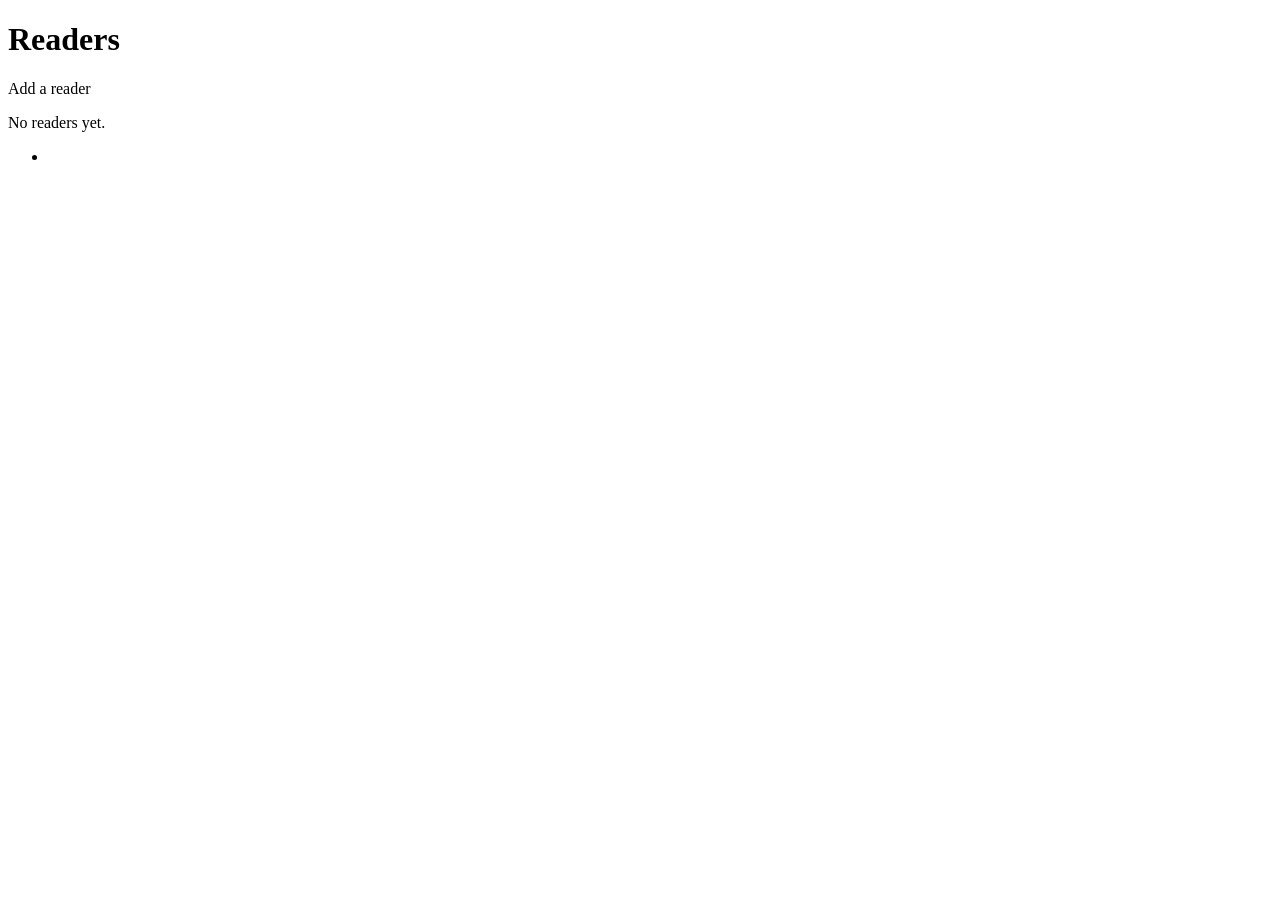
<file: src/main/resources/templates/people/index.html>
<!DOCTYPE html>
<html lang="en" xmlns:th="http://www.thymeleaf.org">
<head th:replace="~{fragments :: head('Readers')}"></head>
<body>
<header th:replace="~{fragments :: navigation}"></header>
<main>
    <div class="heading"><h1>Readers</h1><a class="button" th:href="@{/people/new}">Add a reader</a></div>
    <p class="panel" th:if="${people.isEmpty()}">No readers yet.</p>
    <ul class="cards">
        <li class="panel" th:each="reader : ${people}">
            <a class="item-title" th:href="@{/people/{id}(id=${reader.id})}" th:text="${reader.name}"></a>
            <p th:text="|Born ${reader.yearOfBirth}|"></p>
        </li>
    </ul>
</main>
</body>
</html>
</file>
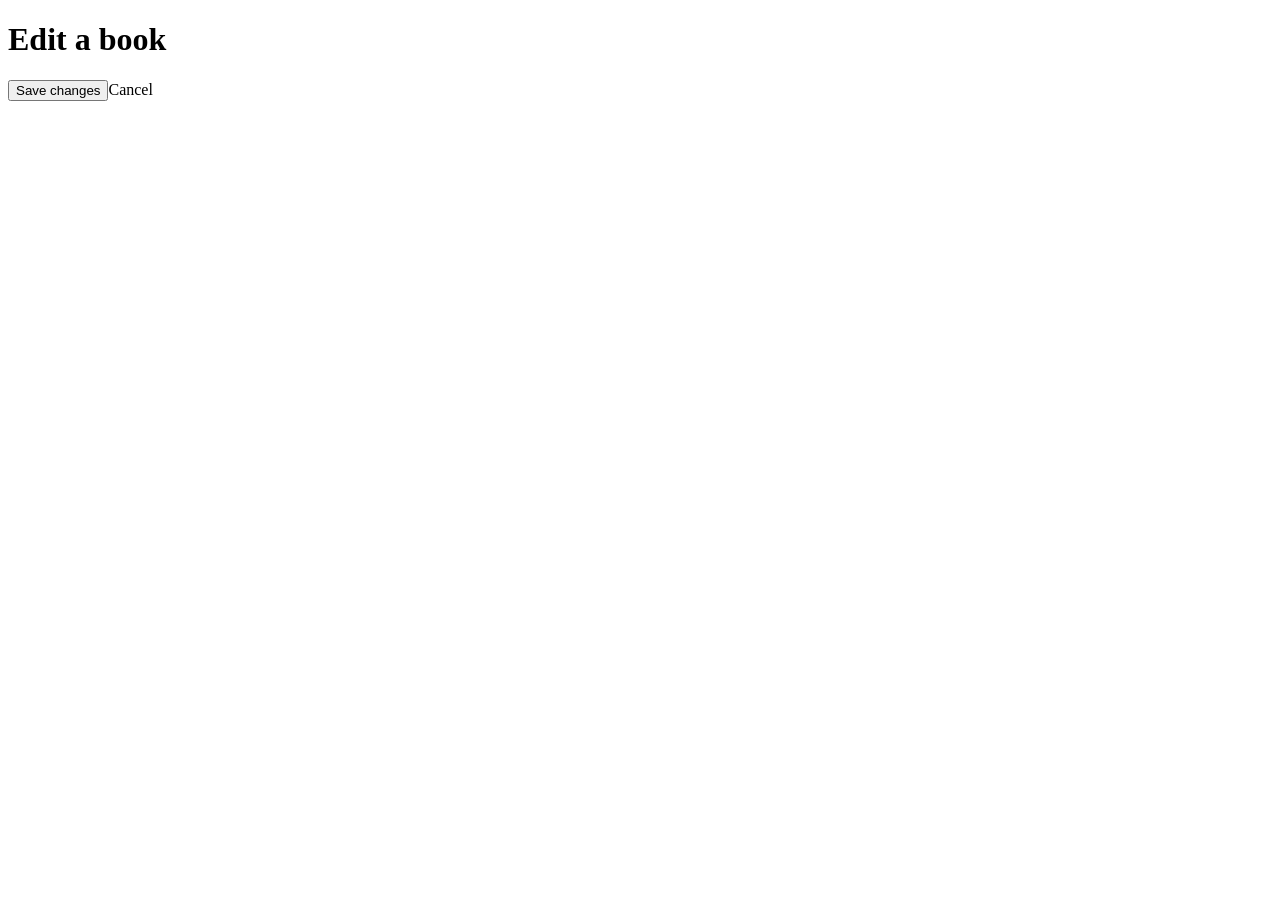
<file: src/main/resources/templates/books/edit.html>
<!DOCTYPE html>
<html lang="en" xmlns:th="http://www.thymeleaf.org">
<head th:replace="~{fragments :: head('Edit a book')}"></head>
<body>
<header th:replace="~{fragments :: navigation}"></header>
<main>
    <h1>Edit a book</h1>
    <form th:action="@{/books/{id}(id=${book.id})}" th:method="patch" th:object="${book}" class="panel">
        <div th:replace="~{books/form :: fields}"></div>
        <div class="actions"><button type="submit">Save changes</button><a th:href="@{/books/{id}(id=${book.id})}">Cancel</a></div>
    </form>
</main>
</body>
</html>
</file>
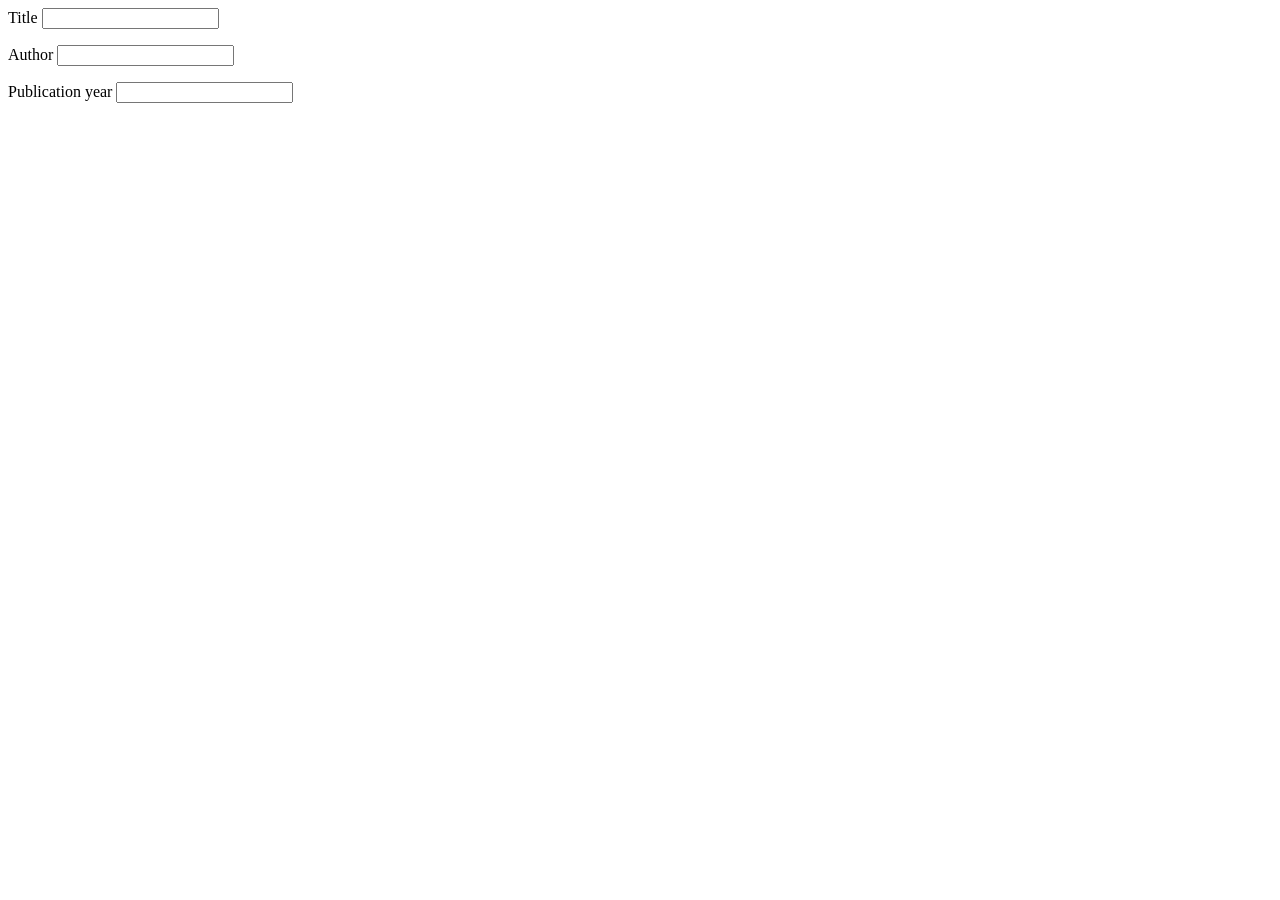
<file: src/main/resources/templates/books/form.html>
<!DOCTYPE html>
<html lang="en" xmlns:th="http://www.thymeleaf.org">
<body>
<div th:fragment="fields" class="fields">
    <label for="title">Title</label>
    <input id="title" type="text" th:field="*{title}" required maxlength="255" aria-describedby="title-error">
    <p id="title-error" class="error" th:if="${#fields.hasErrors('title')}" th:errors="*{title}" role="alert"></p>
    <label for="author">Author</label>
    <input id="author" type="text" th:field="*{author}" required maxlength="255" aria-describedby="author-error">
    <p id="author-error" class="error" th:if="${#fields.hasErrors('author')}" th:errors="*{author}" role="alert"></p>
    <label for="year">Publication year</label>
    <input id="year" type="text" inputmode="numeric" th:field="*{year}" required pattern="[0-9]{4}" maxlength="4" aria-describedby="year-error">
    <p id="year-error" class="error" th:if="${#fields.hasErrors('year')}" th:errors="*{year}" role="alert"></p>
</div>
</body>
</html>
</file>
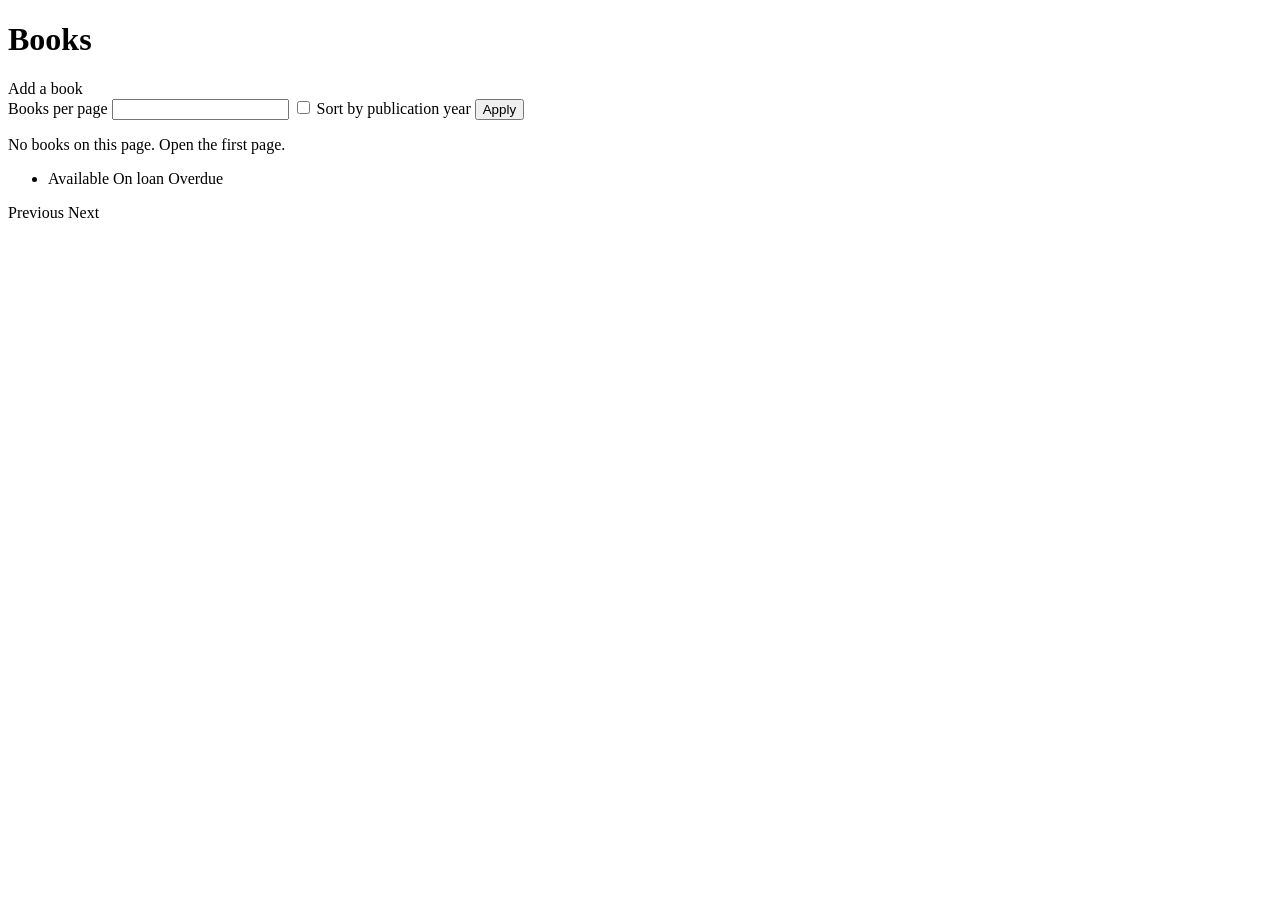
<file: src/main/resources/templates/books/list.html>
<!DOCTYPE html>
<html lang="en" xmlns:th="http://www.thymeleaf.org">
<head th:replace="~{fragments :: head('Books')}"></head>
<body>
<header th:replace="~{fragments :: navigation}"></header>
<main>
    <div class="heading"><h1>Books</h1><a class="button" th:href="@{/books/new}">Add a book</a></div>
    <form th:action="@{/books}" method="get" class="toolbar">
        <label for="size">Books per page</label>
        <input id="size" name="books_per_page" type="number" min="1" th:max="${maxPageSize}" th:value="${page.size}">
        <label class="checkbox"><input type="checkbox" name="sort_by_year" value="true" th:checked="${sortByYear}"> Sort by publication year</label>
        <button type="submit">Apply</button>
    </form>
    <p th:if="${books.isEmpty()}" class="panel">No books on this page. <a th:href="@{/books}">Open the first page</a>.</p>
    <ul class="cards">
        <li th:each="book : ${books}" class="panel">
            <a class="item-title" th:href="@{/books/{id}(id=${book.id})}" th:text="${book.title}"></a>
            <p th:text="${book.author} + ' · ' + ${book.year}"></p>
            <span th:if="${book.person == null}" class="badge">Available</span>
            <span th:unless="${book.person == null}" class="badge">On loan</span>
            <span th:if="${book.overdue}" class="badge overdue">Overdue</span>
        </li>
    </ul>
    <nav class="actions" aria-label="Pagination">
        <a th:if="${page.hasPrevious()}" th:href="@{/books(page=${page.number - 1},books_per_page=${page.size},sort_by_year=${sortByYear})}">Previous</a>
        <span th:text="|Page ${page.number + 1} of ${page.totalPages == 0 ? 1 : page.totalPages}|"></span>
        <a th:if="${page.hasNext()}" th:href="@{/books(page=${page.number + 1},books_per_page=${page.size},sort_by_year=${sortByYear})}">Next</a>
    </nav>
</main>
</body>
</html>
</file>
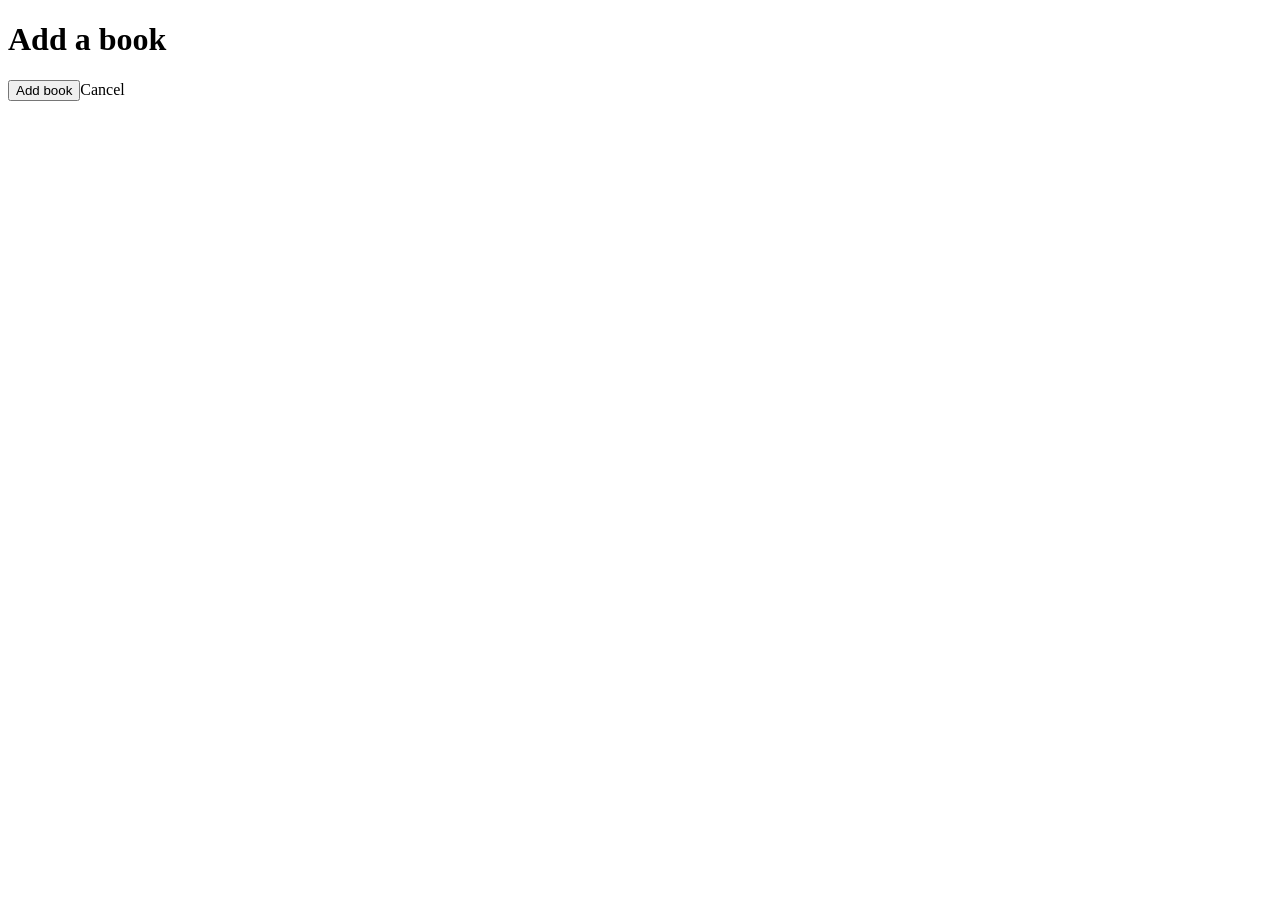
<file: src/main/resources/templates/books/new.html>
<!DOCTYPE html>
<html lang="en" xmlns:th="http://www.thymeleaf.org">
<head th:replace="~{fragments :: head('Add a book')}"></head>
<body>
<header th:replace="~{fragments :: navigation}"></header>
<main>
    <h1>Add a book</h1>
    <form th:action="@{/books}" th:method="post" th:object="${book}" class="panel">
        <div th:replace="~{books/form :: fields}"></div>
        <div class="actions"><button type="submit">Add book</button><a th:href="@{/books}">Cancel</a></div>
    </form>
</main>
</body>
</html>
</file>
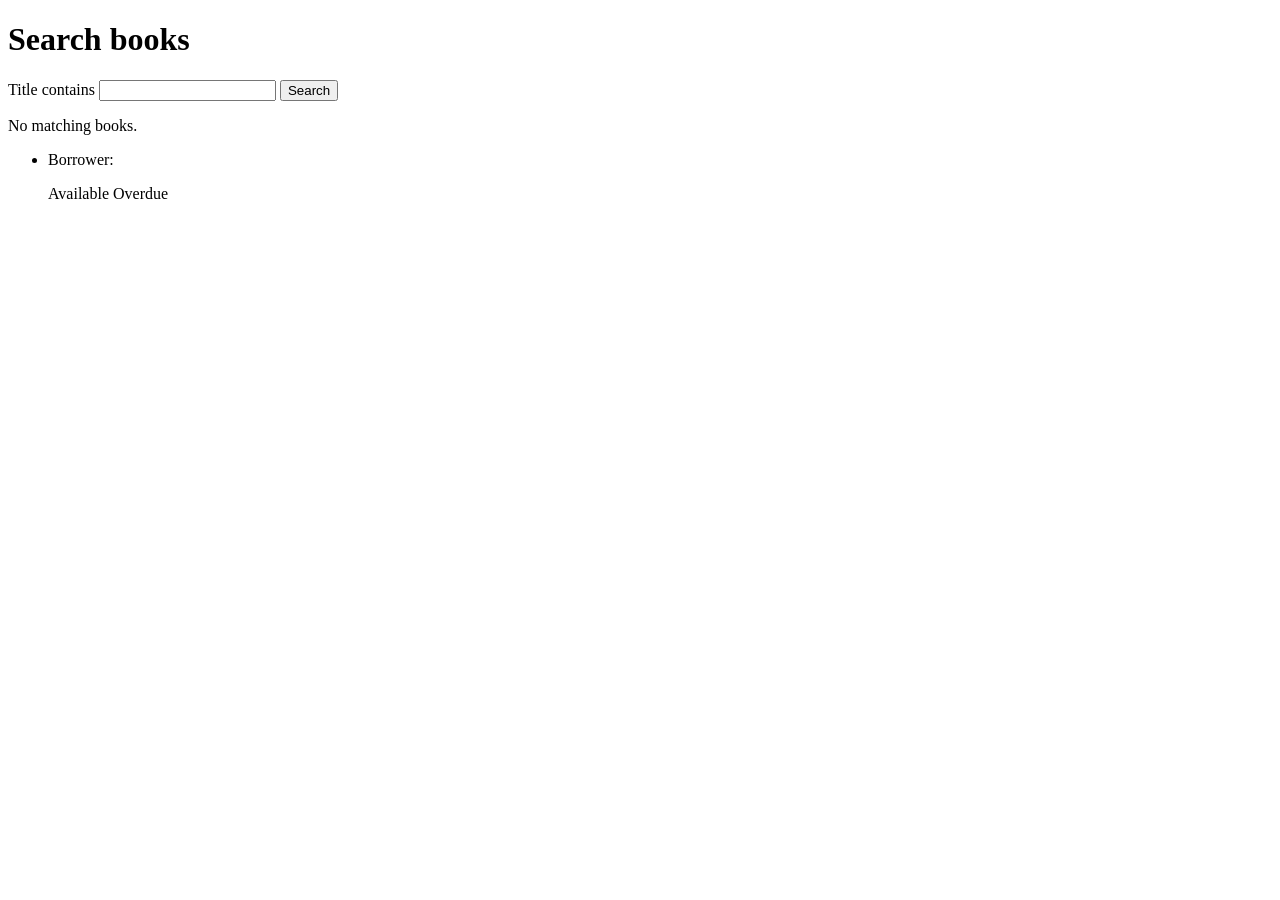
<file: src/main/resources/templates/books/search.html>
<!DOCTYPE html>
<html lang="en" xmlns:th="http://www.thymeleaf.org">
<head th:replace="~{fragments :: head('Search books')}"></head>
<body>
<header th:replace="~{fragments :: navigation}"></header>
<main>
    <h1>Search books</h1>
    <form th:action="@{/books/search}" method="get" class="toolbar">
        <label for="query">Title contains</label>
        <input id="query" type="search" name="q" maxlength="255" th:value="${searchQuery}">
        <button type="submit">Search</button>
    </form>
    <p class="hint" th:text="|Case insensitive search, up to ${maxResults} results.|"></p>
    <p th:if="${!#strings.isEmpty(searchQuery) and books.isEmpty()}" class="panel">No matching books.</p>
    <ul class="cards">
        <li class="panel" th:each="book : ${books}">
            <a class="item-title" th:href="@{/books/{id}(id=${book.id})}" th:text="${book.title}"></a>
            <p th:text="${book.author} + ' · ' + ${book.year}"></p>
            <p th:if="${book.person != null}">Borrower: <a th:href="@{/people/{id}(id=${book.person.id})}" th:text="${book.person.name}"></a></p>
            <span th:if="${book.person == null}" class="badge">Available</span>
            <span th:if="${book.overdue}" class="badge overdue">Overdue</span>
        </li>
    </ul>
</main>
</body>
</html>
</file>
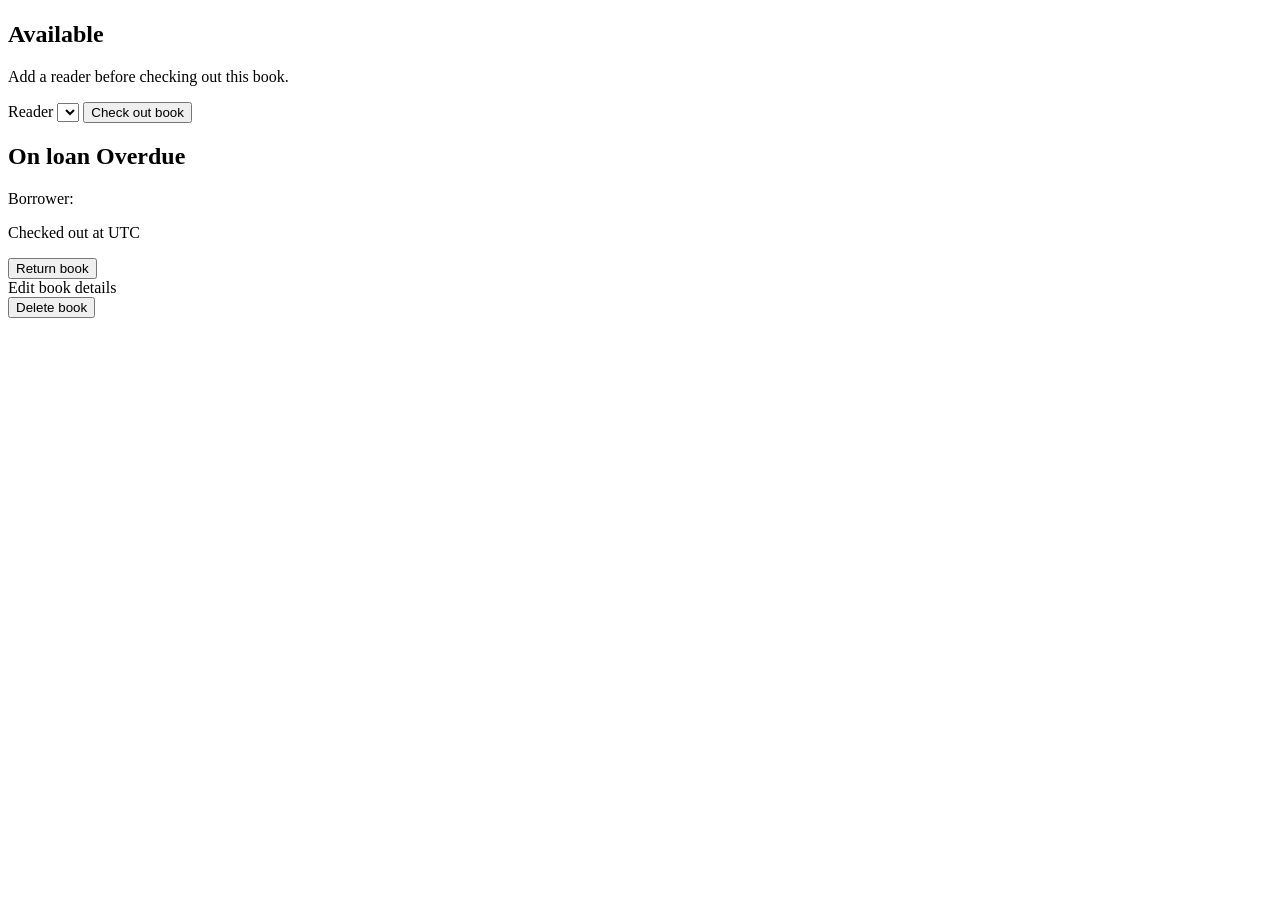
<file: src/main/resources/templates/books/show.html>
<!DOCTYPE html>
<html lang="en" xmlns:th="http://www.thymeleaf.org">
<head th:replace="~{fragments :: head('Book details')}"></head>
<body>
<header th:replace="~{fragments :: navigation}"></header>
<main>
    <h1 th:text="${book.title}"></h1>
    <p class="subtitle" th:text="${book.author} + ' · ' + ${book.year}"></p>
    <section class="panel" th:if="${book.person == null}">
        <h2>Available</h2>
        <p th:if="${people.isEmpty()}">Add a <a th:href="@{/people/new}">reader</a> before checking out this book.</p>
        <form th:unless="${people.isEmpty()}" th:action="@{/books/assign}" th:method="patch" class="fields">
            <input name="book_id" type="hidden" th:value="${book.id}">
            <label for="reader">Reader</label>
            <select id="reader" name="person_id" required>
                <option th:each="reader : ${people}" th:value="${reader.id}" th:text="${reader.name}"></option>
            </select>
            <button type="submit">Check out book</button>
        </form>
    </section>
    <section class="panel" th:unless="${book.person == null}">
        <h2>On loan <span th:if="${book.overdue}" class="badge overdue">Overdue</span></h2>
        <p>Borrower: <a th:href="@{/people/{id}(id=${book.person.id})}" th:text="${book.person.name}"></a></p>
        <p>Checked out at <span th:text="${book.bookingTime}"></span> UTC</p>
        <form th:action="@{/books/free}" th:method="patch">
            <input name="book_id" type="hidden" th:value="${book.id}">
            <button type="submit">Return book</button>
        </form>
    </section>
    <div class="actions">
        <a th:href="@{/books/{id}/edit(id=${book.id})}">Edit book details</a>
        <form th:if="${book.person == null}" th:action="@{/books/{id}(id=${book.id})}" th:method="delete">
            <button type="submit" class="danger">Delete book</button>
        </form>
    </div>
</main>
</body>
</html>
</file>
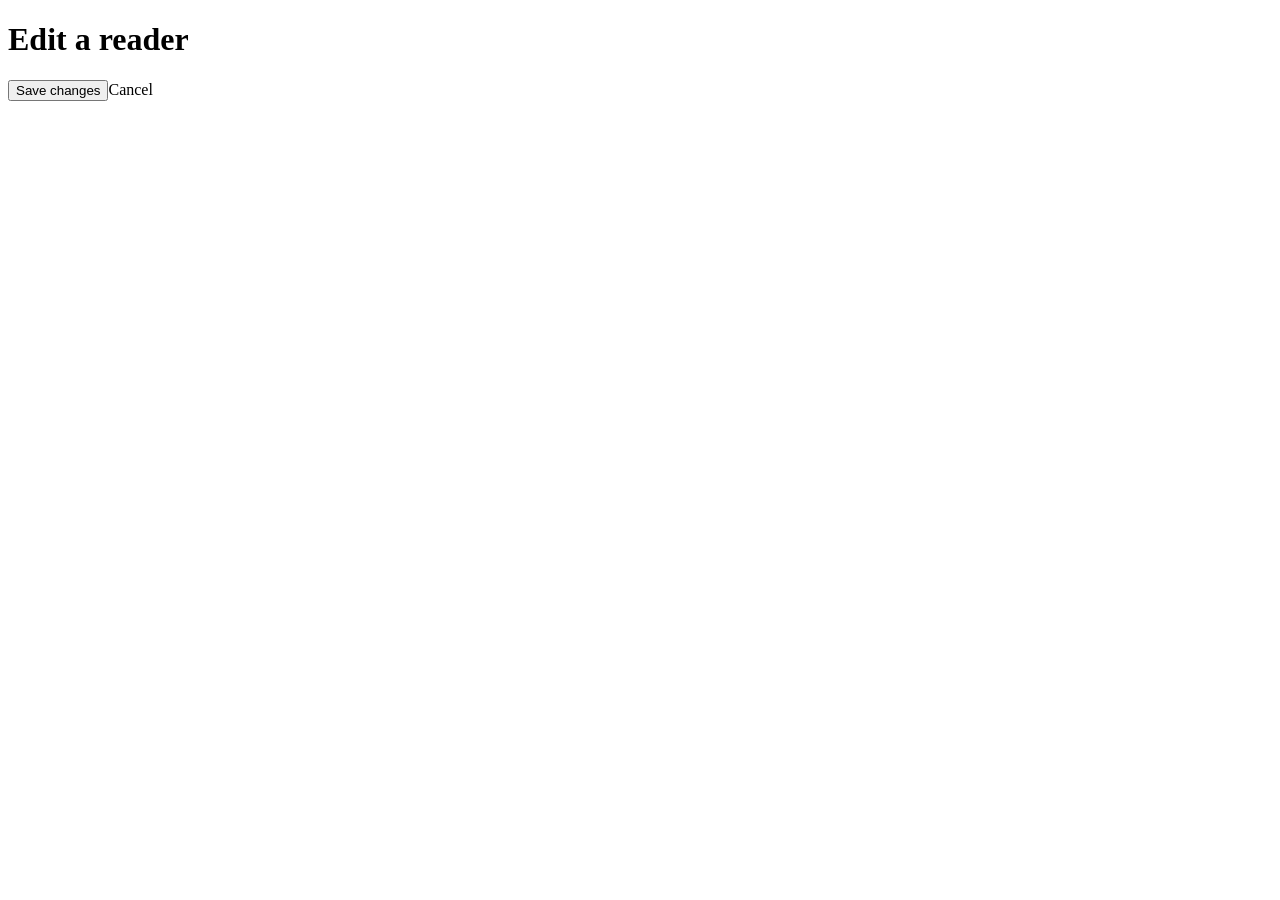
<file: src/main/resources/templates/people/edit.html>
<!DOCTYPE html>
<html lang="en" xmlns:th="http://www.thymeleaf.org">
<head th:replace="~{fragments :: head('Edit a reader')}"></head>
<body>
<header th:replace="~{fragments :: navigation}"></header>
<main>
    <h1>Edit a reader</h1>
    <form th:action="@{/people/{id}(id=${person.id})}" th:method="patch" th:object="${person}" class="panel">
        <div th:replace="~{people/form :: fields}"></div>
        <div class="actions"><button type="submit">Save changes</button><a th:href="@{/people/{id}(id=${person.id})}">Cancel</a></div>
    </form>
</main>
</body>
</html>
</file>
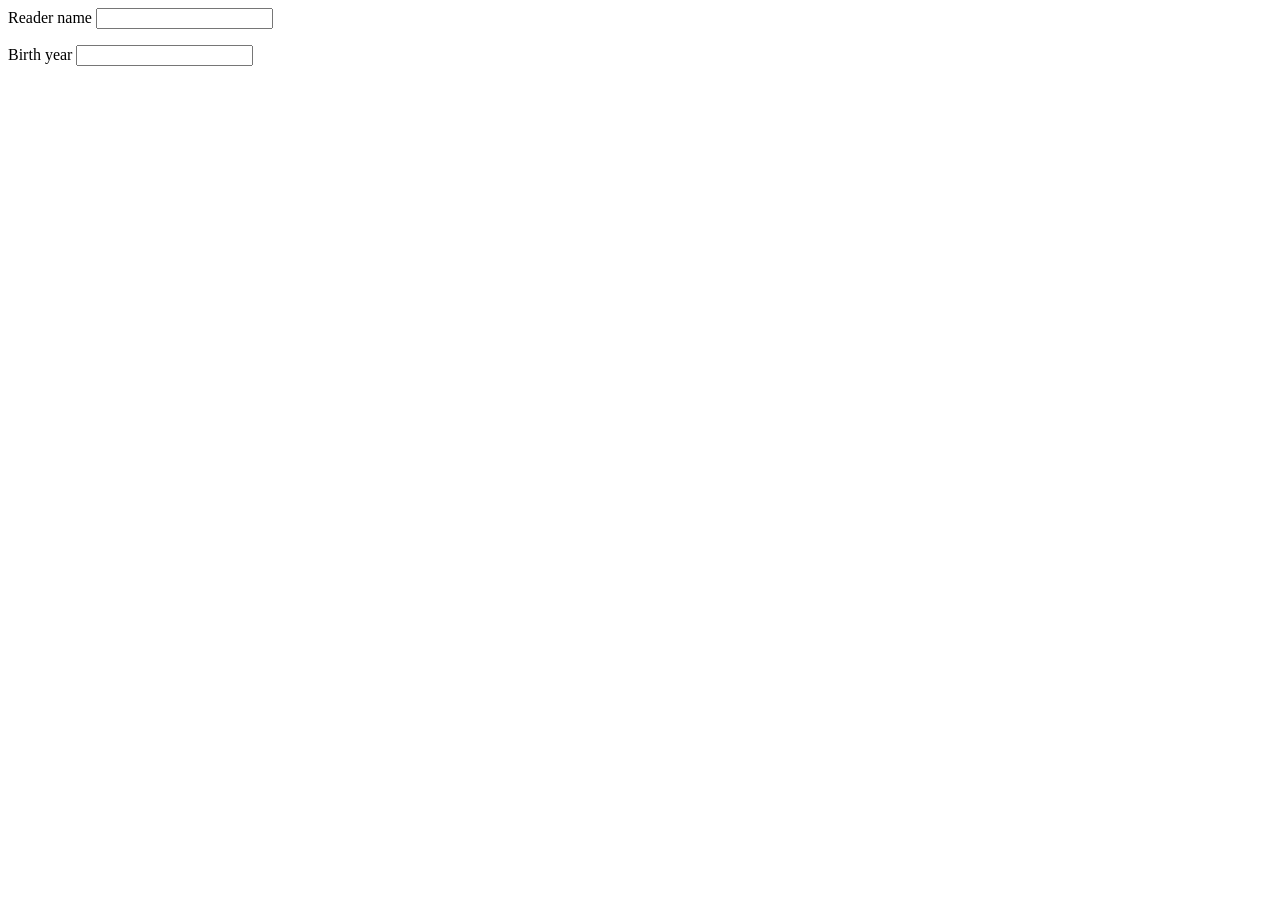
<file: src/main/resources/templates/people/form.html>
<!DOCTYPE html>
<html lang="en" xmlns:th="http://www.thymeleaf.org">
<body>
<div th:fragment="fields" class="fields">
    <label for="name">Reader name</label>
    <input id="name" type="text" th:field="*{name}" required maxlength="100" aria-describedby="name-error">
    <p id="name-error" class="error" th:if="${#fields.hasErrors('name')}" th:errors="*{name}" role="alert"></p>
    <label for="yearOfBirth">Birth year</label>
    <input id="yearOfBirth" type="text" inputmode="numeric" th:field="*{yearOfBirth}" required pattern="[0-9]{4}" maxlength="4" aria-describedby="birth-error">
    <p id="birth-error" class="error" th:if="${#fields.hasErrors('yearOfBirth')}" th:errors="*{yearOfBirth}" role="alert"></p>
</div>
</body>
</html>
</file>
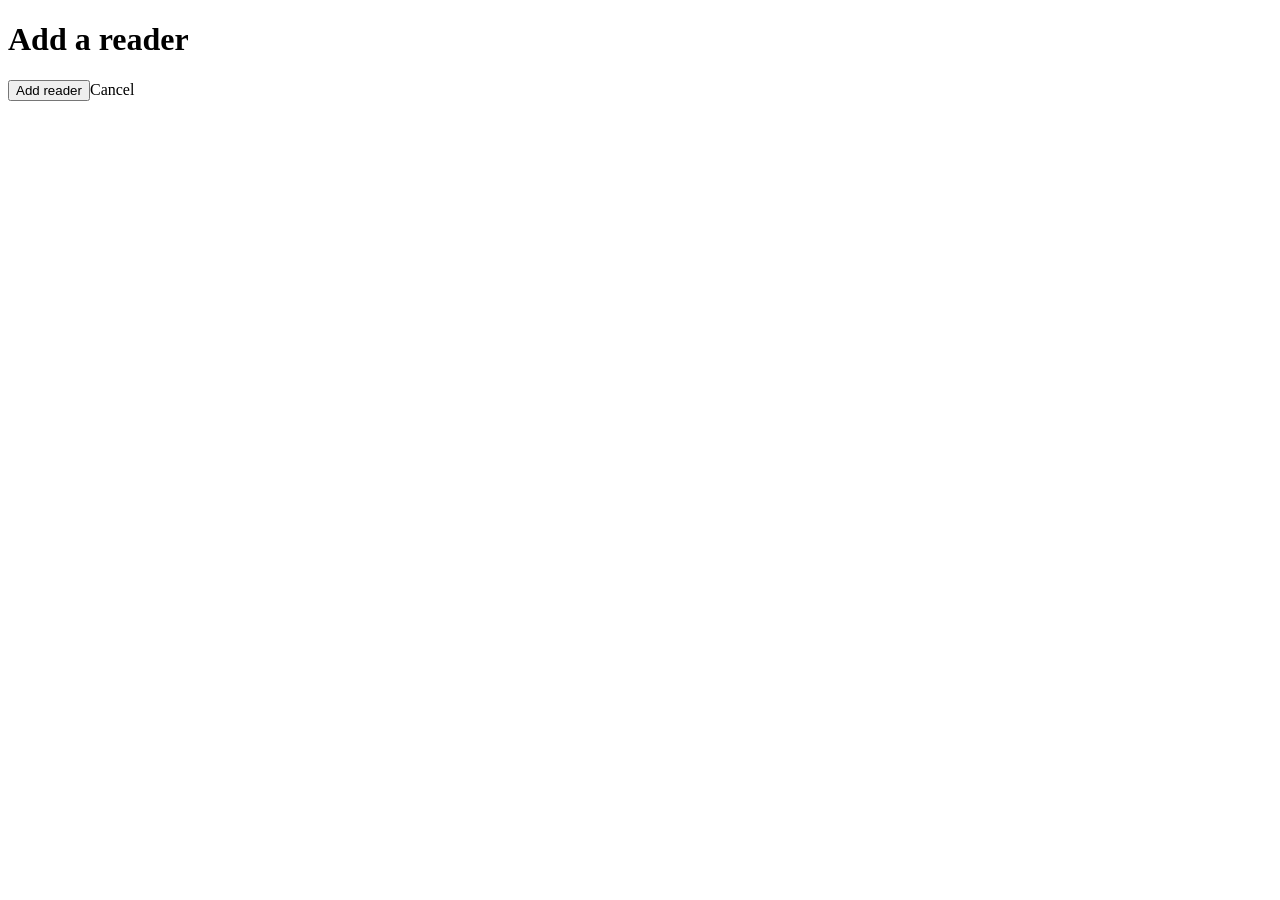
<file: src/main/resources/templates/people/new.html>
<!DOCTYPE html>
<html lang="en" xmlns:th="http://www.thymeleaf.org">
<head th:replace="~{fragments :: head('Add a reader')}"></head>
<body>
<header th:replace="~{fragments :: navigation}"></header>
<main>
    <h1>Add a reader</h1>
    <form th:action="@{/people}" th:method="post" th:object="${person}" class="panel">
        <div th:replace="~{people/form :: fields}"></div>
        <div class="actions"><button type="submit">Add reader</button><a th:href="@{/people}">Cancel</a></div>
    </form>
</main>
</body>
</html>
</file>
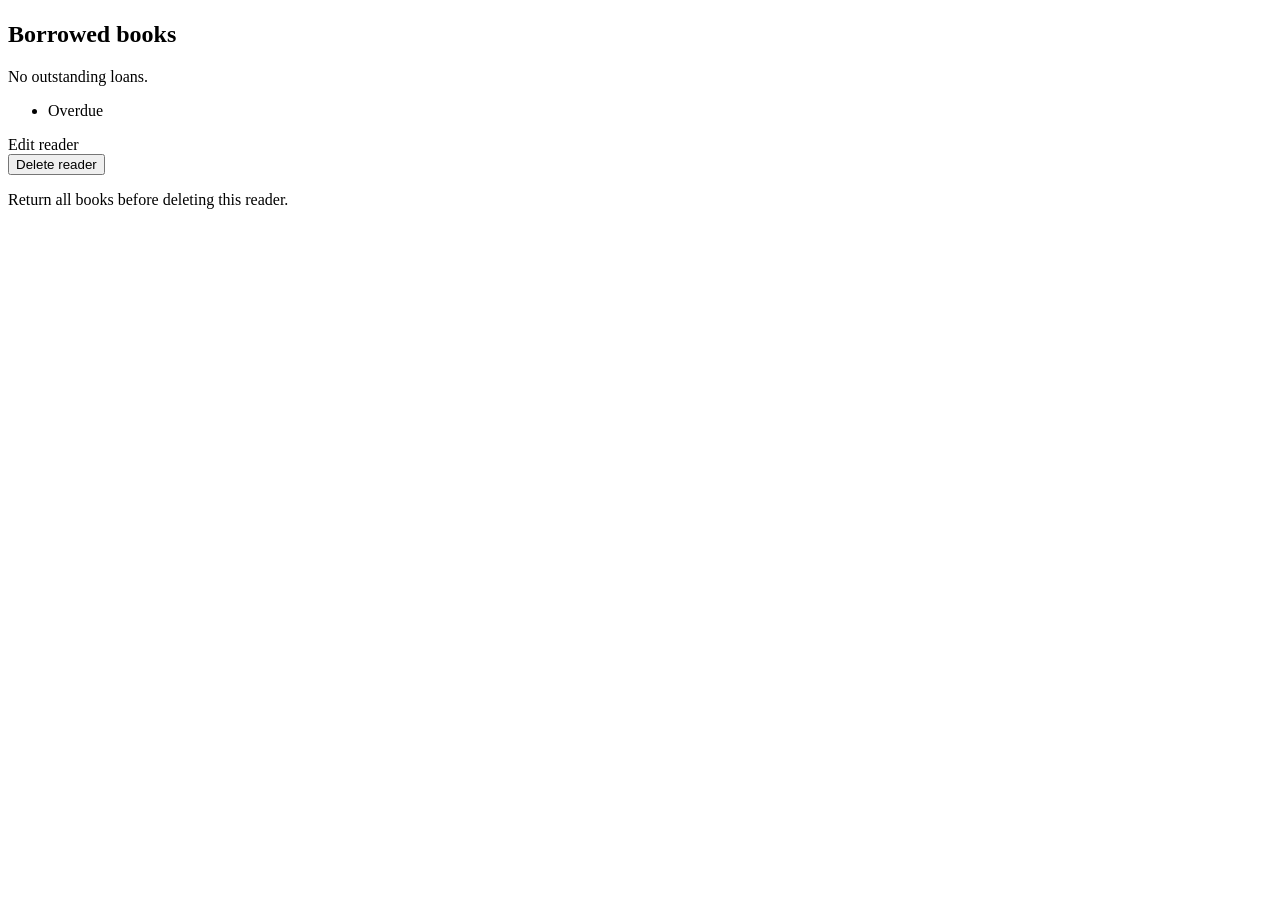
<file: src/main/resources/templates/people/show.html>
<!DOCTYPE html>
<html lang="en" xmlns:th="http://www.thymeleaf.org">
<head th:replace="~{fragments :: head('Reader details')}"></head>
<body>
<header th:replace="~{fragments :: navigation}"></header>
<main>
    <h1 th:text="${person.name}"></h1>
    <p class="subtitle" th:text="|Born ${person.yearOfBirth}|"></p>
    <h2>Borrowed books</h2>
    <p class="panel" th:if="${books.isEmpty()}">No outstanding loans.</p>
    <ul class="cards">
        <li class="panel" th:each="book : ${books}">
            <a class="item-title" th:href="@{/books/{id}(id=${book.id})}" th:text="${book.title}"></a>
            <p th:text="${book.author}"></p>
            <span th:if="${book.overdue}" class="badge overdue">Overdue</span>
        </li>
    </ul>
    <div class="actions">
        <a th:href="@{/people/{id}/edit(id=${person.id})}">Edit reader</a>
        <form th:if="${books.isEmpty()}" th:action="@{/people/{id}(id=${person.id})}" th:method="delete">
            <button type="submit" class="danger">Delete reader</button>
        </form>
        <p th:unless="${books.isEmpty()}" class="hint">Return all books before deleting this reader.</p>
    </div>
</main>
</body>
</html>
</file>
